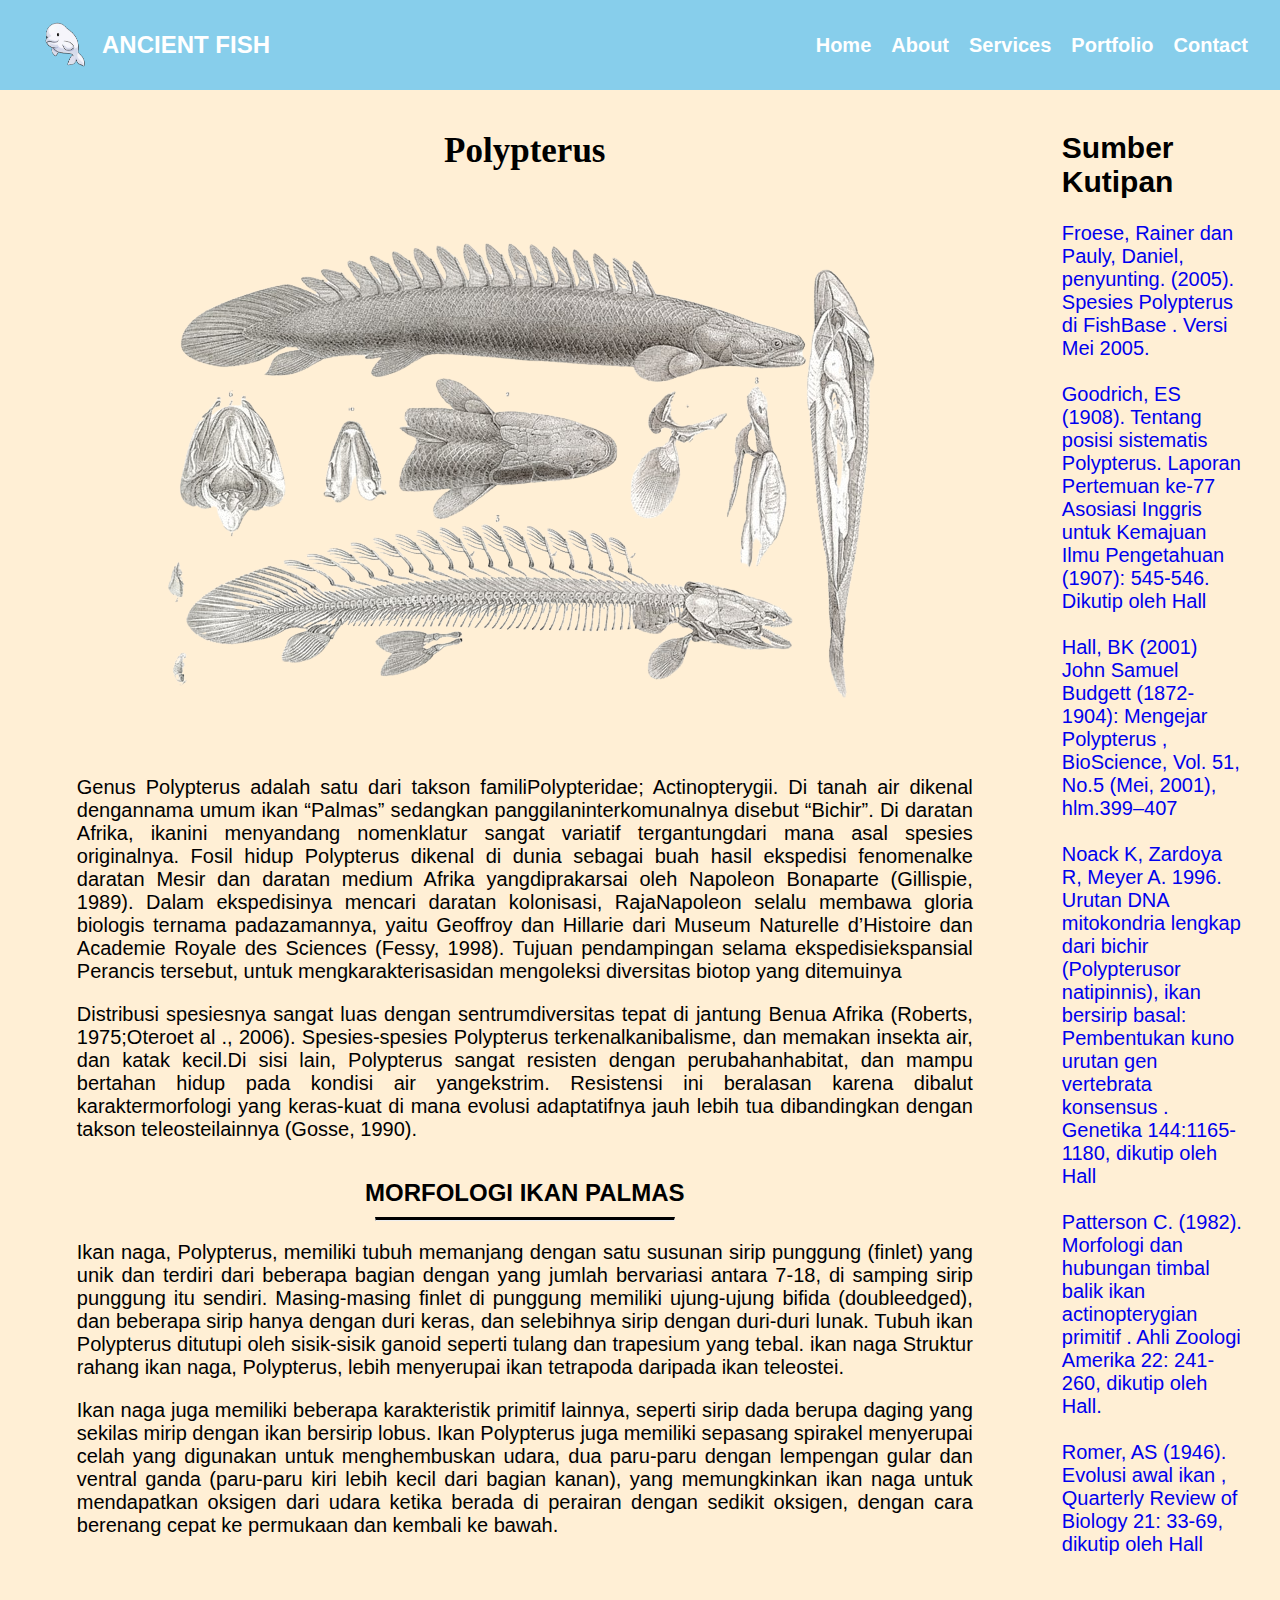
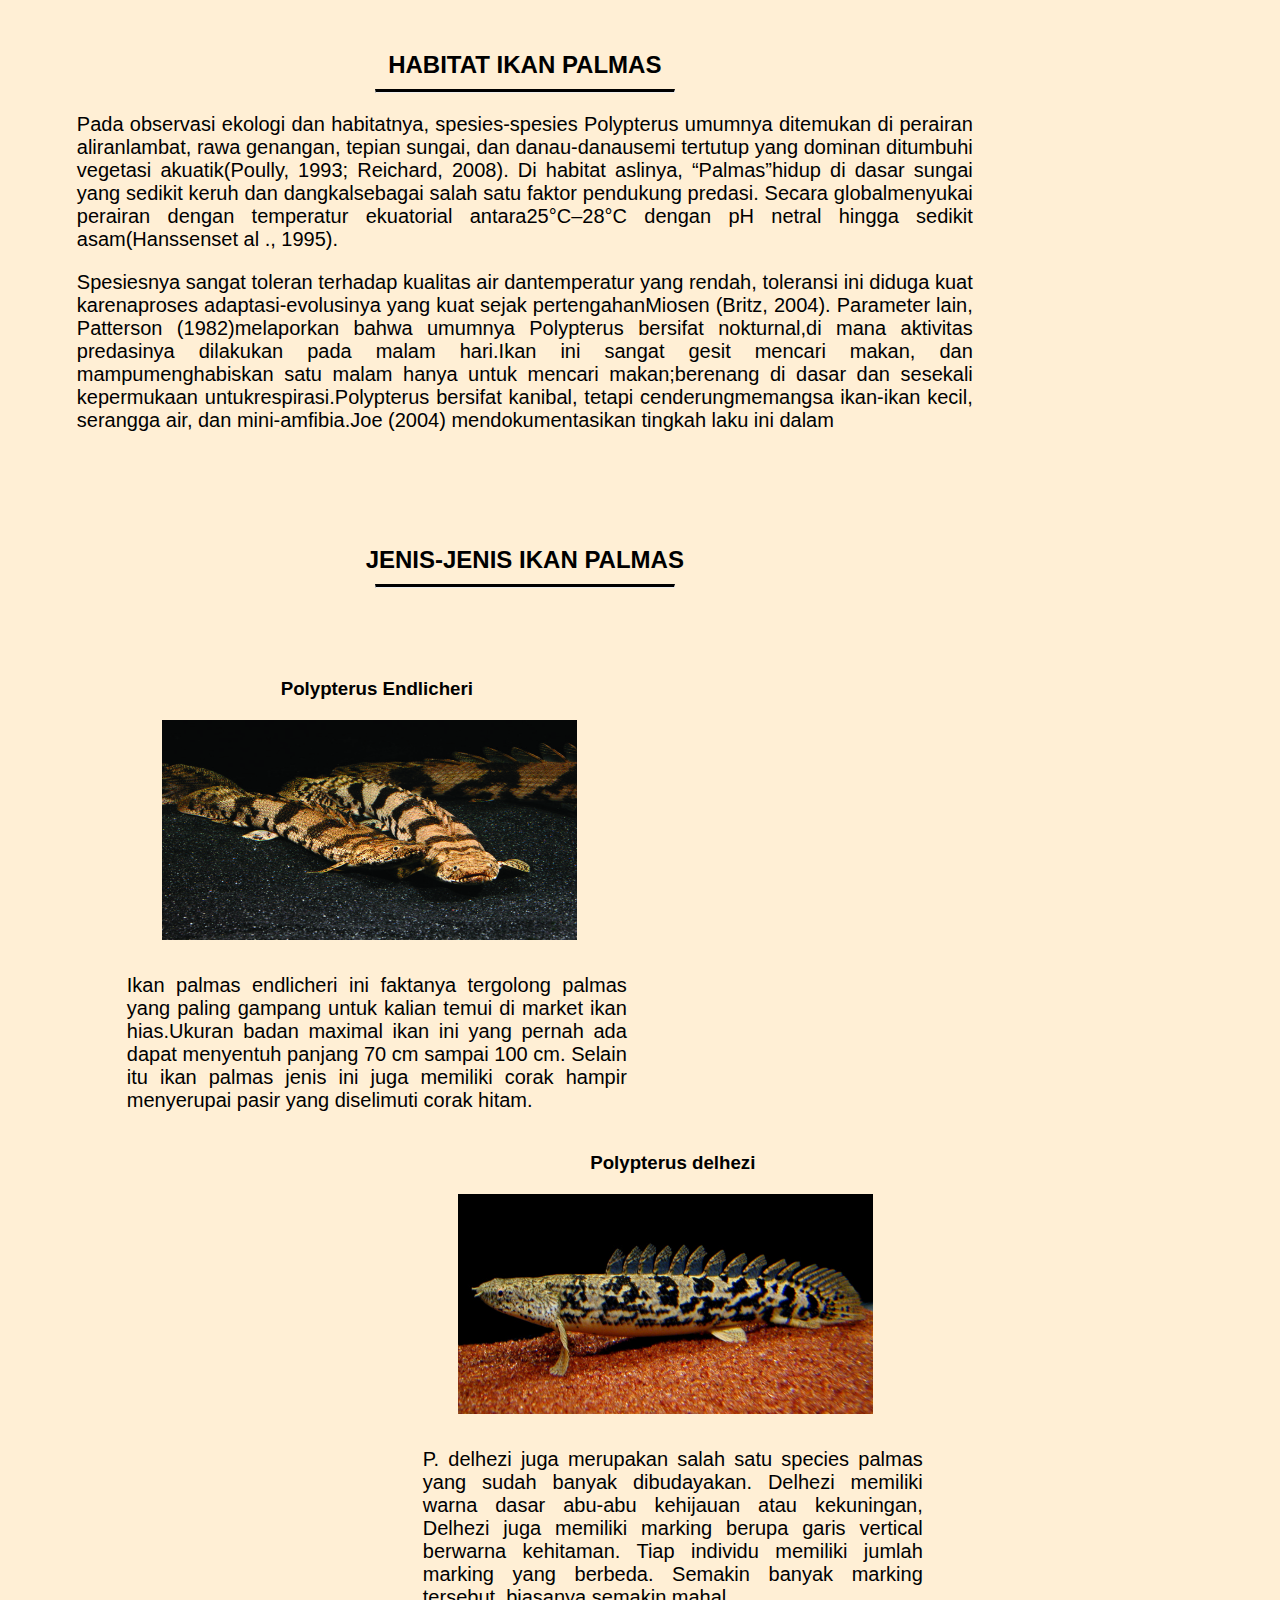
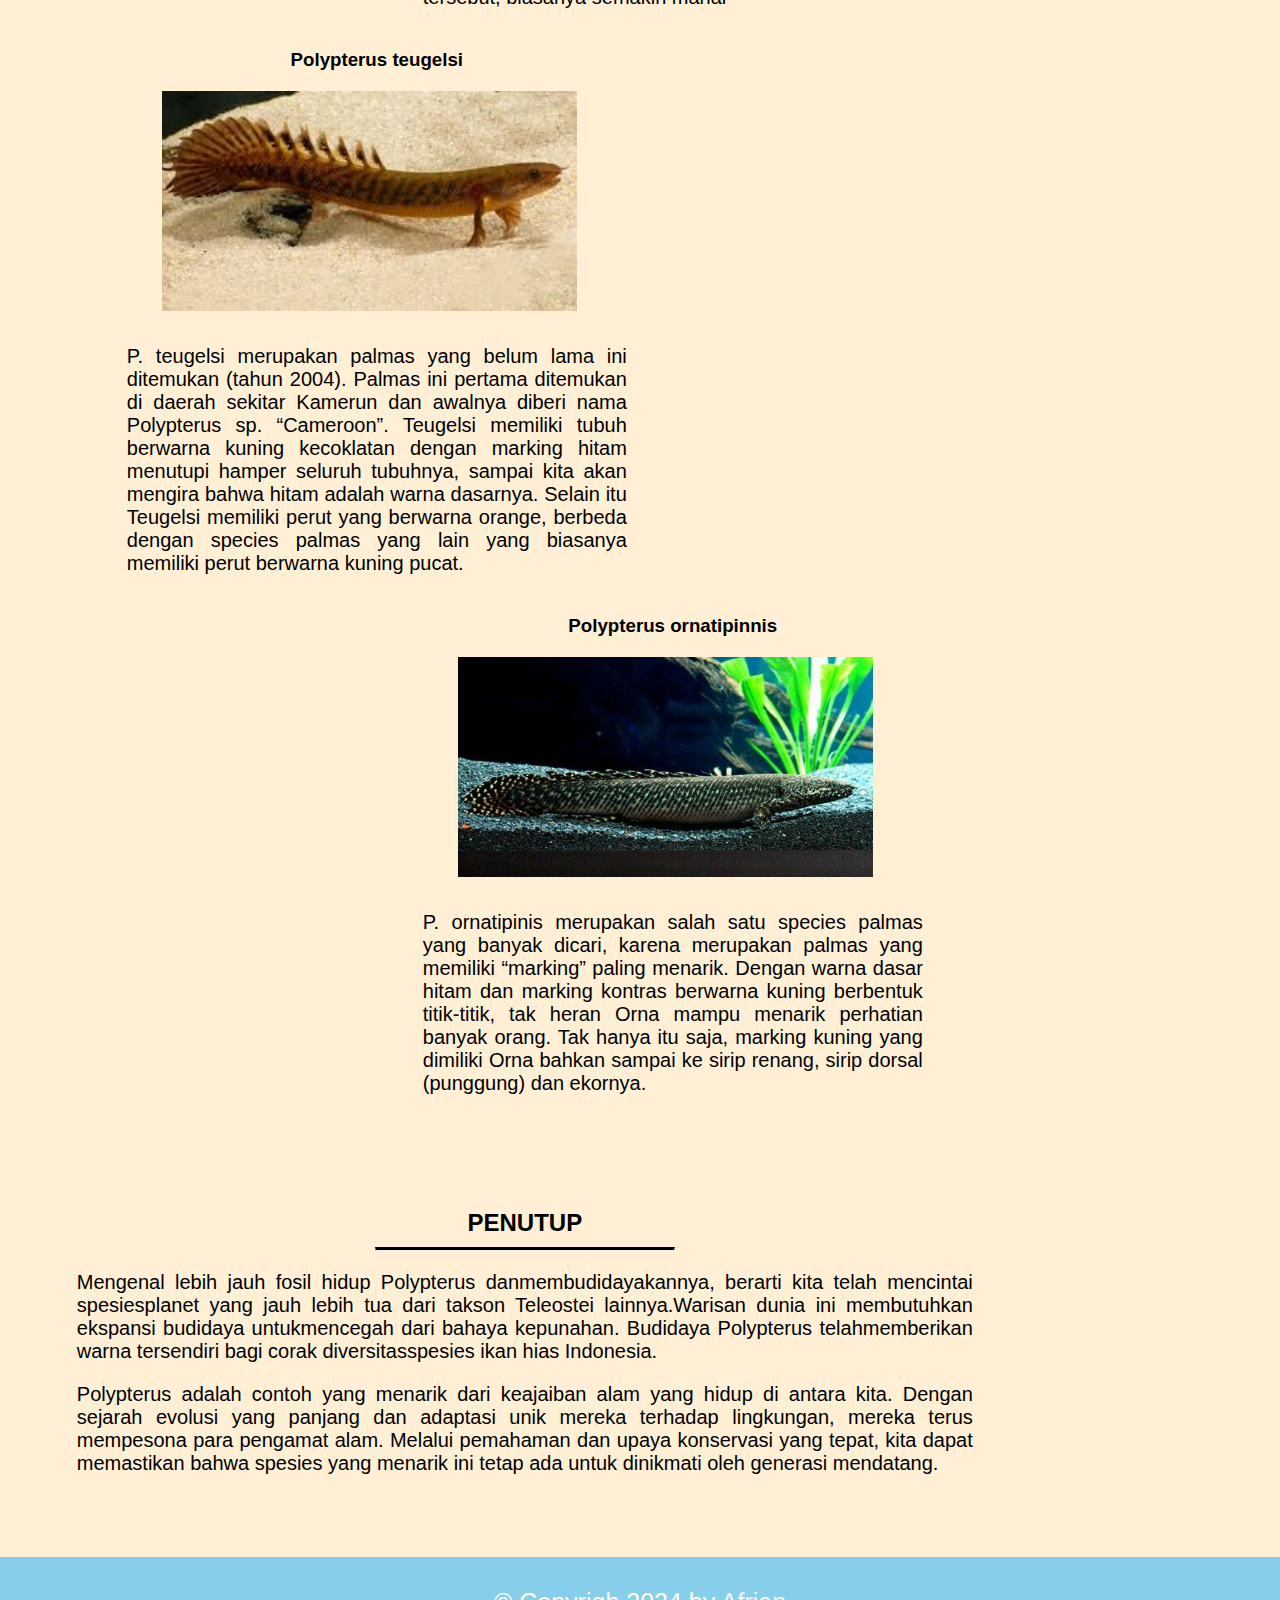
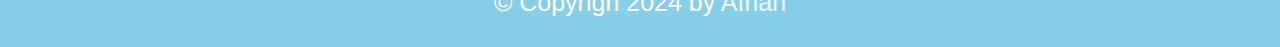
<file: index.html>
<!DOCTYPE html>
<html lang="en">
  <head>
    <meta charset="UTF-8" />
    <meta name="viewport" content="width=device-width, initial-scale=1.0" />
    <link rel="stylesheet" href="style.css" />
    <title>RESPONSI</title>
  </head>
  <body>
    <header>
        <div class="logo">
      <img src="bg.png" alt="Logo Image" id="logo-img" />
      <span class="logo-text">ANCIENT FISH</span>
        </div>
        <nav class="nav">
            <ul class="nav-list">
                <li><a href="#">Home</a></li>
                <li><a href="#">About</a></li>
                <li><a href="#">Services</a></li>
                <li><a href="#">Portfolio</a></li>
                <li><a href="#">Contact</a></li>
            </ul>
        </nav>
    </header>
    <main>
      <div id="content">
        <h1>Polypterus</h1>
        
        <div class="hero">
            <img src="kerangkar.png" alt="" >
        </div>
        <article >
            <p >Genus
                Polypterus adalah satu dari takson familiPolypteridae; Actinopterygii. 
                Di tanah air dikenal dengannama umum ikan “Palmas” sedangkan panggilaninterkomunalnya 
                disebut “Bichir”. Di daratan Afrika, ikanini menyandang nomenklatur sangat variatif 
                tergantungdari mana asal spesies originalnya. Fosil hidup
                Polypterus dikenal di dunia sebagai buah hasil ekspedisi fenomenalke daratan 
                Mesir dan daratan medium Afrika yangdiprakarsai oleh Napoleon Bonaparte (Gillispie, 1989).
                Dalam ekspedisinya mencari daratan kolonisasi, RajaNapoleon selalu membawa gloria biologis 
                ternama padazamannya, yaitu Geoffroy dan Hillarie dari Museum Naturelle d’Histoire dan Academie
                Royale des Sciences (Fessy, 1998). Tujuan pendampingan selama ekspedisiekspansial Perancis 
                tersebut, untuk mengkarakterisasidan mengoleksi diversitas biotop yang ditemuinya</p>
            <p >Distribusi spesiesnya sangat luas dengan sentrumdiversitas tepat di jantung Benua Afrika 
                (Roberts, 1975;Oteroet al ., 2006). Spesies-spesies Polypterus terkenalkanibalisme, 
                dan memakan insekta air, dan katak kecil.Di sisi lain, Polypterus 
                 sangat resisten dengan perubahanhabitat, dan mampu bertahan hidup pada kondisi air yangekstrim. 
                 Resistensi ini beralasan karena dibalut karaktermorfologi yang keras-kuat di mana evolusi 
                 adaptatifnya jauh lebih tua dibandingkan dengan takson teleosteilainnya (Gosse, 1990).</p>
            <br><h2>MORFOLOGI IKAN PALMAS</h2>
        <hr>
        <p> Ikan naga, Polypterus, memiliki tubuh memanjang dengan satu susunan sirip punggung (finlet)
             yang unik dan terdiri dari beberapa bagian dengan yang jumlah bervariasi antara 7-18,
            di samping sirip punggung itu sendiri. Masing-masing finlet di punggung memiliki ujung-ujung bifida
            (doubleedged), dan beberapa sirip hanya dengan duri keras, dan selebihnya sirip dengan duri-duri lunak.
            Tubuh ikan Polypterus ditutupi oleh sisik-sisik ganoid seperti tulang dan trapesium yang tebal.
            ikan naga Struktur rahang ikan naga, Polypterus, lebih menyerupai ikan tetrapoda daripada ikan teleostei.</p>
        <p>Ikan naga juga memiliki beberapa karakteristik primitif lainnya, seperti sirip dada berupa daging yang
            sekilas mirip dengan ikan bersirip lobus. Ikan Polypterus juga memiliki sepasang spirakel menyerupai 
            celah yang digunakan untuk menghembuskan udara, dua paru-paru dengan lempengan gular dan ventral ganda 
            (paru-paru kiri lebih kecil dari bagian kanan), yang memungkinkan ikan naga untuk mendapatkan oksigen 
            dari udara ketika berada di perairan dengan sedikit oksigen, dengan cara berenang cepat ke permukaan 
            dan kembali ke bawah.</p>
        </article>
        <article>
            <h2>HABITAT IKAN PALMAS</h2>
        <hr>
        <p>Pada observasi ekologi dan habitatnya, spesies-spesies
            Polypterus umumnya ditemukan di perairan aliranlambat, rawa genangan, tepian sungai, dan 
            danau-danausemi tertutup yang dominan ditumbuhi vegetasi akuatik(Poully, 1993; Reichard, 2008). 
            Di habitat aslinya, “Palmas”hidup di dasar sungai yang sedikit keruh dan dangkalsebagai salah satu 
            faktor pendukung predasi. Secara globalmenyukai perairan dengan temperatur ekuatorial antara25°C–28°C 
            dengan pH netral hingga sedikit asam(Hanssenset al ., 1995).</p>
        <p>Spesiesnya sangat toleran terhadap kualitas air dantemperatur yang rendah, toleransi ini diduga 
            kuat karenaproses adaptasi-evolusinya yang kuat sejak pertengahanMiosen (Britz, 2004). Parameter 
            lain, Patterson (1982)melaporkan bahwa umumnya Polypterus bersifat nokturnal,di mana aktivitas 
            predasinya dilakukan pada malam hari.Ikan ini sangat gesit mencari makan, dan mampumenghabiskan 
            satu malam hanya untuk mencari makan;berenang di dasar dan sesekali kepermukaan untukrespirasi.Polypterus 
            bersifat kanibal, tetapi cenderungmemangsa ikan-ikan kecil, serangga air, dan mini-amfibia.Joe (2004) 
            mendokumentasikan tingkah laku ini dalam
        </p>
        </article>
        <article>
            <h2>JENIS-JENIS IKAN PALMAS</h2>
        <hr>
        <div class="contain cf">
            <div class="kiri">
                <h3>Polypterus Endlicheri</h3>
                <img src="enli.jpeg" alt="no" id="img">
                <p>Ikan palmas endlicheri ini faktanya tergolong palmas yang paling gampang 
                    untuk kalian temui di market ikan hias.Ukuran badan maximal ikan ini yang 
                    pernah ada dapat menyentuh panjang 
                    70 cm sampai 100 cm. Selain itu ikan palmas jenis ini juga memiliki corak hampir 
                    menyerupai pasir yang diselimuti corak hitam.</p>
            </div>
            <div class="kanan">
                <h3>Polypterus delhezi </h3>
                <img src="delzi.jpg" alt="no" id="img">
                <p>P. delhezi juga merupakan salah satu species palmas yang sudah banyak dibudayakan. 
                    Delhezi memiliki warna dasar abu-abu kehijauan atau kekuningan, Delhezi juga memiliki 
                    marking berupa garis vertical berwarna kehitaman. Tiap individu memiliki jumlah marking 
                    yang berbeda. Semakin banyak marking tersebut, biasanya semakin mahal</p>
            </div>
            <div class="kiri">
                <h3>Polypterus teugelsi</h3>
                <img src="toge.jpeg" alt="no" id="img">
                <p>P. teugelsi merupakan palmas yang belum lama ini ditemukan (tahun 2004). 
                    Palmas ini pertama ditemukan di daerah sekitar Kamerun dan awalnya diberi nama Polypterus sp. 
                    “Cameroon”. Teugelsi memiliki tubuh berwarna kuning kecoklatan dengan marking hitam menutupi 
                    hamper seluruh tubuhnya, sampai kita akan mengira bahwa hitam adalah warna dasarnya. 
                    Selain itu Teugelsi memiliki perut yang berwarna orange, berbeda dengan species palmas yang 
                    lain yang biasanya memiliki perut berwarna kuning pucat.</p>
            </div>
            <div class="kanan">
                <h3>Polypterus ornatipinnis</h3>
                <img src="orna.jpeg" alt="no" id="img">
                <p>P. ornatipinis merupakan salah satu species palmas yang banyak dicari, 
                    karena merupakan palmas yang memiliki “marking” paling menarik. 
                    Dengan warna dasar hitam dan marking kontras berwarna kuning berbentuk titik-titik, 
                    tak heran Orna mampu menarik perhatian banyak orang. Tak hanya itu saja, marking kuning 
                    yang dimiliki Orna bahkan sampai ke sirip renang, sirip dorsal (punggung) dan ekornya.</p>
            </div>
            </article>
            <article>
                <h2>PENUTUP</h2>
            <hr>
            <p>Mengenal lebih jauh fosil hidup Polypterus danmembudidayakannya, berarti kita telah mencintai 
                spesiesplanet yang jauh lebih tua dari takson Teleostei lainnya.Warisan dunia ini membutuhkan 
                ekspansi budidaya untukmencegah dari bahaya kepunahan. Budidaya Polypterus 
                telahmemberikan warna tersendiri bagi corak diversitasspesies ikan hias Indonesia.</p>
            <p>Polypterus adalah contoh yang menarik dari keajaiban alam yang hidup di antara kita. 
                Dengan sejarah evolusi yang panjang dan adaptasi unik mereka terhadap lingkungan, mereka 
                terus mempesona para pengamat alam. Melalui pemahaman dan upaya konservasi yang tepat, kita 
                dapat memastikan bahwa spesies yang menarik ini tetap ada untuk dinikmati oleh generasi mendatang.</p>
            </article>
        </div>
        </div>


      <aside>
        <h2>Sumber Kutipan</h2><br>
      <ul>
        <li><a href="#">Froese, Rainer dan Pauly, Daniel, penyunting. (2005). Spesies Polypterus di FishBase . Versi Mei 2005.</a></li>
        <br><li><a href="#">Goodrich, ES (1908). Tentang posisi sistematis Polypterus. Laporan Pertemuan ke-77 Asosiasi Inggris untuk Kemajuan Ilmu Pengetahuan (1907): 545-546. Dikutip oleh Hall</a></li>
        <br><li><a href="#">Hall, BK (2001) John Samuel Budgett (1872-1904): Mengejar Polypterus , BioScience, Vol. 51, No.5 (Mei, 2001), hlm.399–407</a></li>
        <br><li><a href="#">Noack K, Zardoya R, Meyer A. 1996. Urutan DNA mitokondria lengkap dari bichir (Polypterusor natipinnis), ikan bersirip basal: Pembentukan kuno urutan gen vertebrata konsensus . Genetika 144:1165-1180, dikutip oleh Hall</a></li>
        <br><li><a href="#">Patterson C. (1982). Morfologi dan hubungan timbal balik ikan actinopterygian primitif . Ahli Zoologi Amerika 22: 241-260, dikutip oleh Hall.</a></li>
        <br><li><a href="#">Romer, AS (1946). Evolusi awal ikan , Quarterly Review of Biology 21: 33-69, dikutip oleh Hall</a></li>
      </ul>

      </aside>
    </main>
    <footer class="footer">
        <p class="copy"> &copy Copyrigh 2024 by <a href="#">Afrian</a></p>
    </footer>
  </body>
</html>
</file>
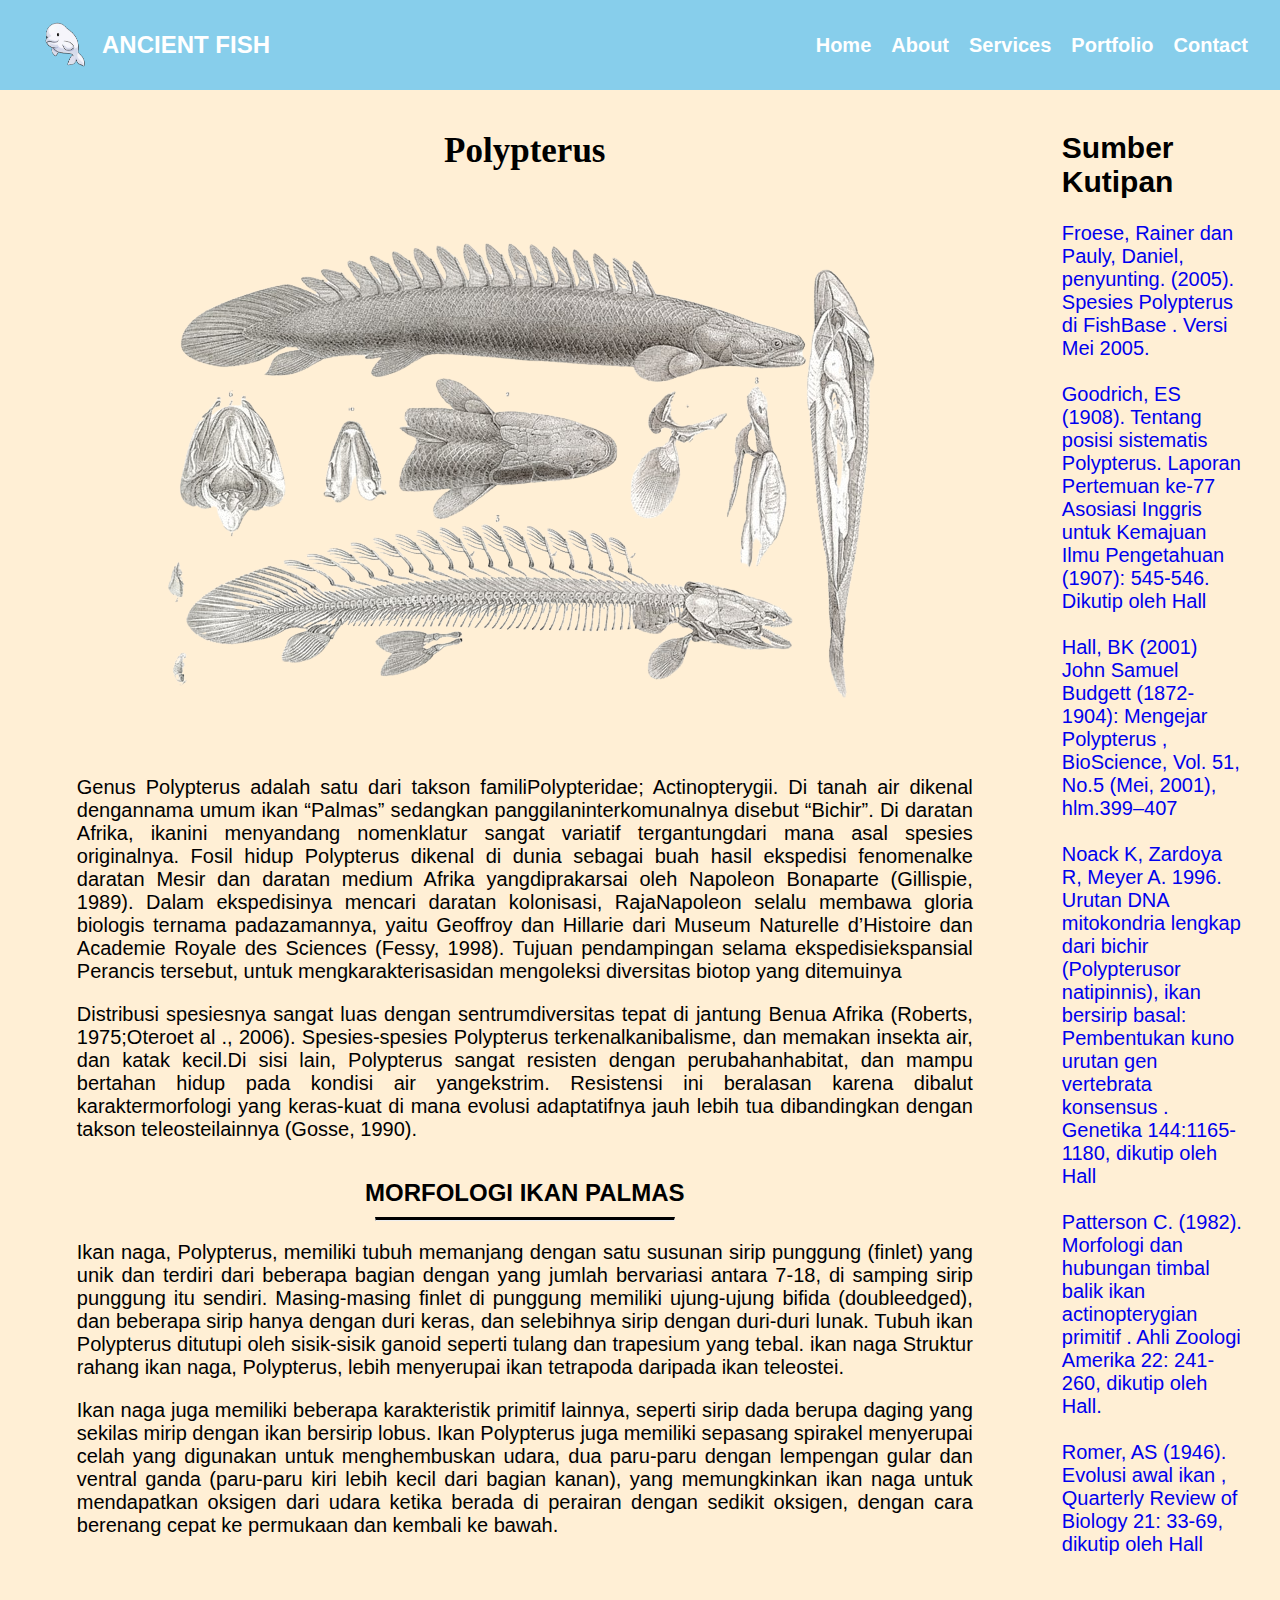
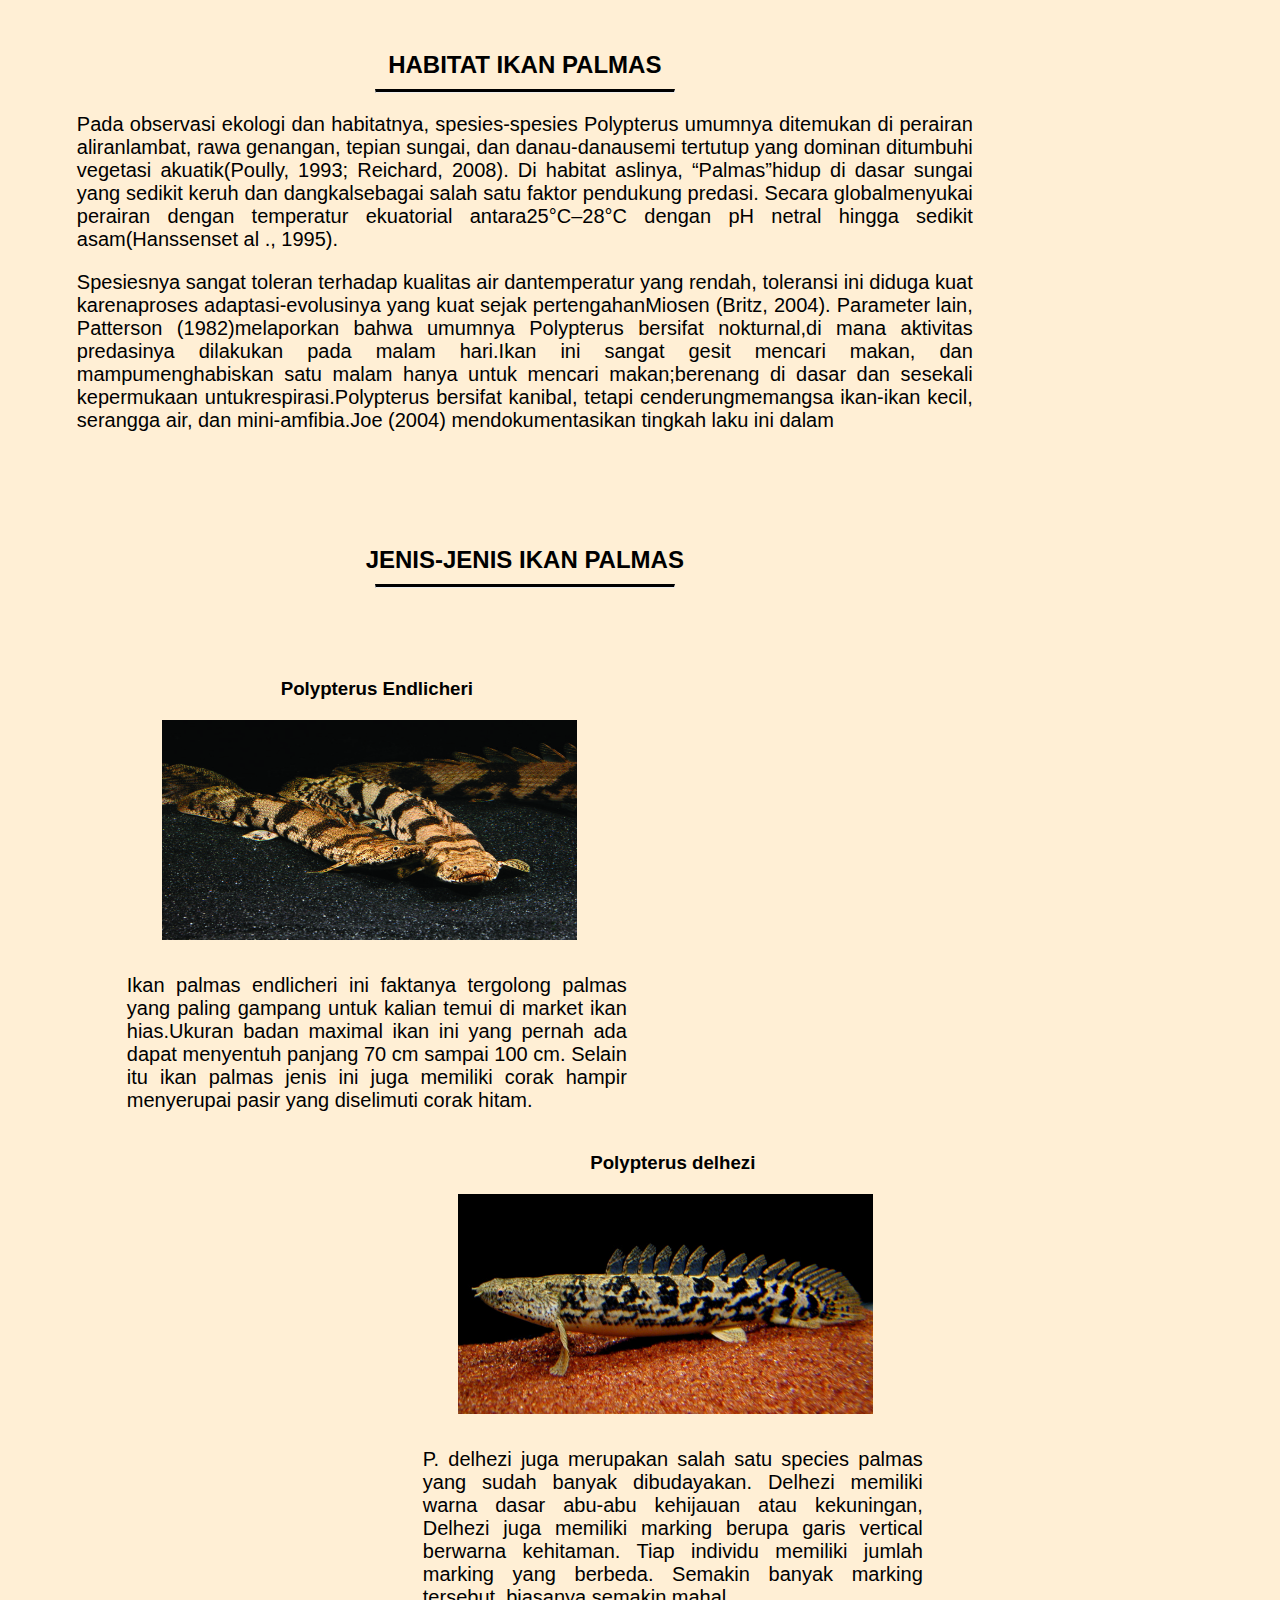
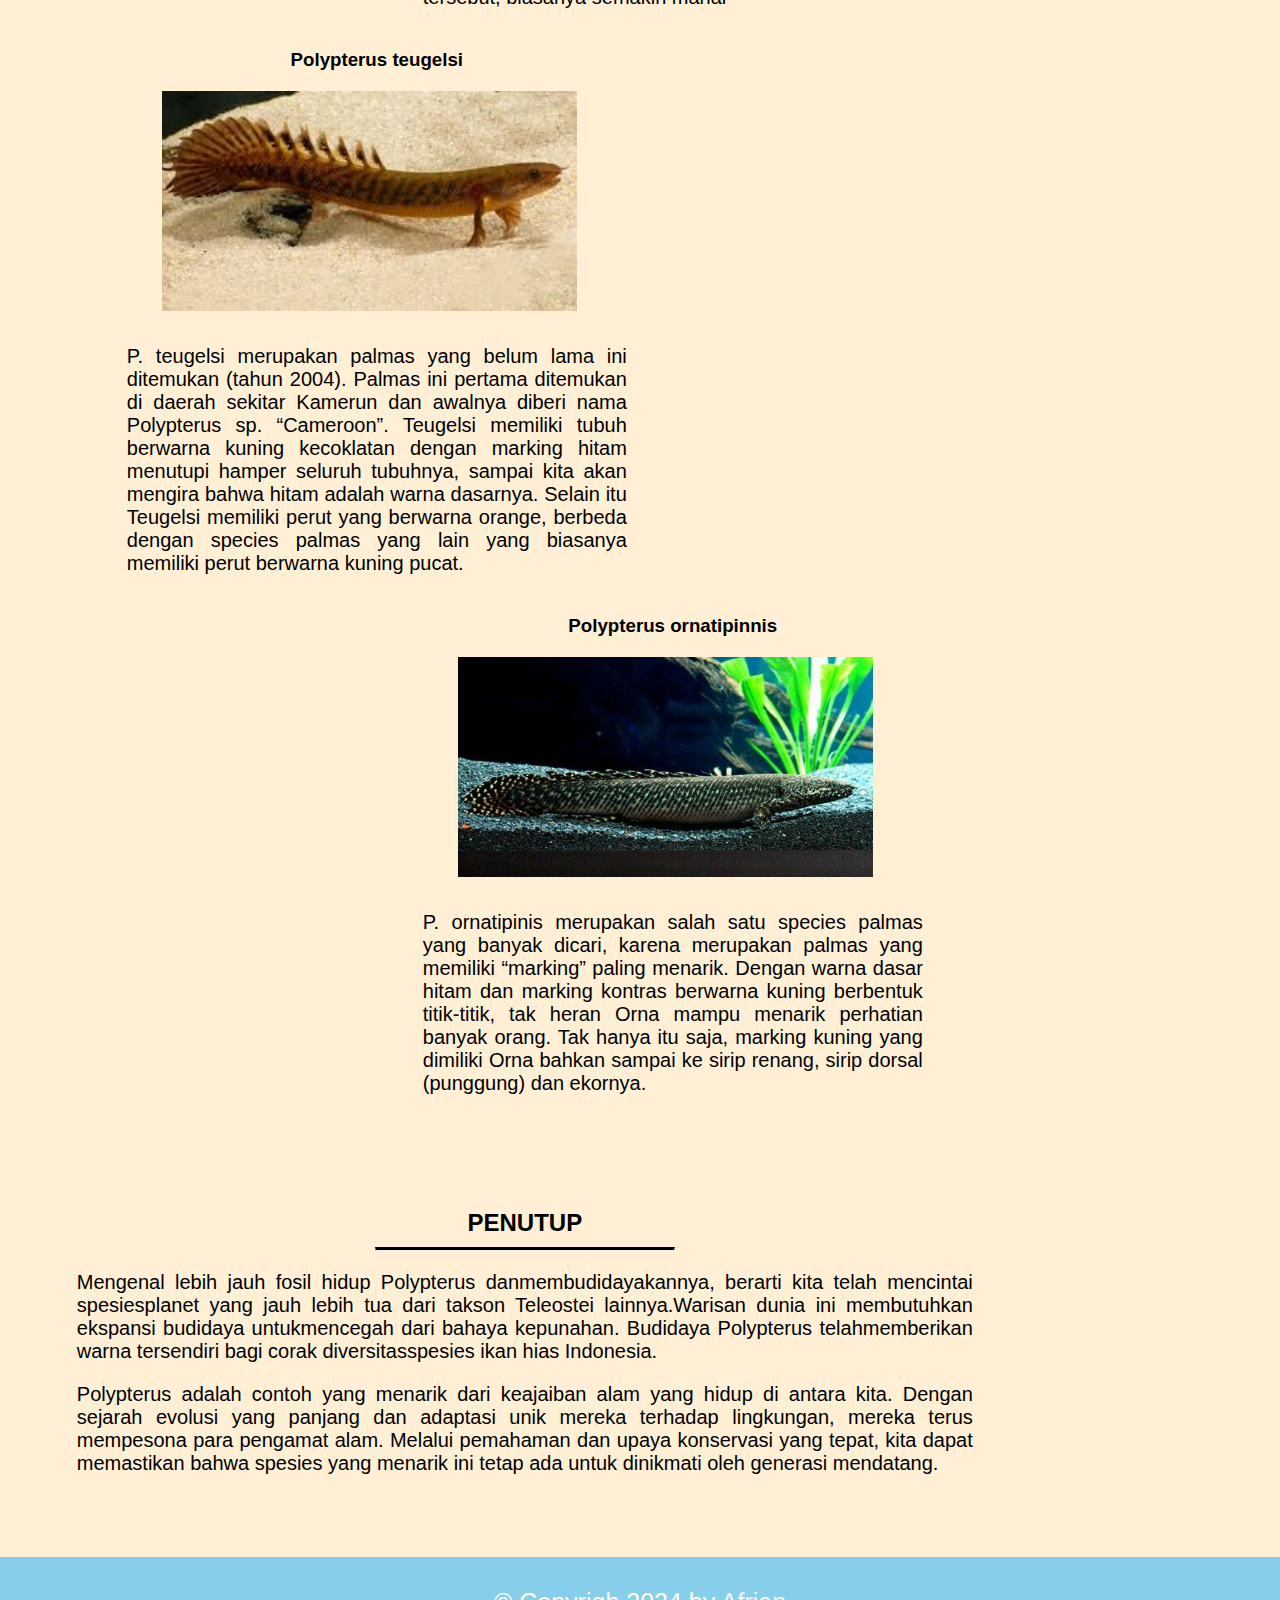
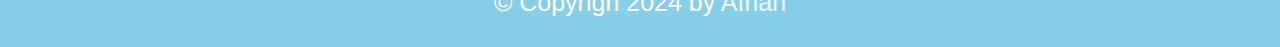
<file: tugas.html>
<!DOCTYPE html>
<html lang="en">
  <head>
    <meta charset="UTF-8" />
    <meta name="viewport" content="width=device-width, initial-scale=1.0" />
    <link rel="stylesheet" href="style.css" />
    <title>RESPONSI</title>
  </head>
  <body>
    <header>
        <div class="logo">
      <img src="bg.png" alt="Logo Image" id="logo-img" />
      <span class="logo-text">ANCIENT FISH</span>
        </div>
        <nav class="nav">
            <ul class="nav-list">
                <li><a href="#">Home</a></li>
                <li><a href="#">About</a></li>
                <li><a href="#">Services</a></li>
                <li><a href="#">Portfolio</a></li>
                <li><a href="#">Contact</a></li>
            </ul>
        </nav>
    </header>
    <main>
      <div id="content">
        <h1>Polypterus</h1>
        
        <div class="hero">
            <img src="kerangkar.png" alt="" >
        </div>
        <article >
            <p >Genus
                Polypterus adalah satu dari takson familiPolypteridae; Actinopterygii. 
                Di tanah air dikenal dengannama umum ikan “Palmas” sedangkan panggilaninterkomunalnya 
                disebut “Bichir”. Di daratan Afrika, ikanini menyandang nomenklatur sangat variatif 
                tergantungdari mana asal spesies originalnya. Fosil hidup
                Polypterus dikenal di dunia sebagai buah hasil ekspedisi fenomenalke daratan 
                Mesir dan daratan medium Afrika yangdiprakarsai oleh Napoleon Bonaparte (Gillispie, 1989).
                Dalam ekspedisinya mencari daratan kolonisasi, RajaNapoleon selalu membawa gloria biologis 
                ternama padazamannya, yaitu Geoffroy dan Hillarie dari Museum Naturelle d’Histoire dan Academie
                Royale des Sciences (Fessy, 1998). Tujuan pendampingan selama ekspedisiekspansial Perancis 
                tersebut, untuk mengkarakterisasidan mengoleksi diversitas biotop yang ditemuinya</p>
            <p >Distribusi spesiesnya sangat luas dengan sentrumdiversitas tepat di jantung Benua Afrika 
                (Roberts, 1975;Oteroet al ., 2006). Spesies-spesies Polypterus terkenalkanibalisme, 
                dan memakan insekta air, dan katak kecil.Di sisi lain, Polypterus 
                 sangat resisten dengan perubahanhabitat, dan mampu bertahan hidup pada kondisi air yangekstrim. 
                 Resistensi ini beralasan karena dibalut karaktermorfologi yang keras-kuat di mana evolusi 
                 adaptatifnya jauh lebih tua dibandingkan dengan takson teleosteilainnya (Gosse, 1990).</p>
            <br><h2>MORFOLOGI IKAN PALMAS</h2>
        <hr>
        <p> Ikan naga, Polypterus, memiliki tubuh memanjang dengan satu susunan sirip punggung (finlet)
             yang unik dan terdiri dari beberapa bagian dengan yang jumlah bervariasi antara 7-18,
            di samping sirip punggung itu sendiri. Masing-masing finlet di punggung memiliki ujung-ujung bifida
            (doubleedged), dan beberapa sirip hanya dengan duri keras, dan selebihnya sirip dengan duri-duri lunak.
            Tubuh ikan Polypterus ditutupi oleh sisik-sisik ganoid seperti tulang dan trapesium yang tebal.
            ikan naga Struktur rahang ikan naga, Polypterus, lebih menyerupai ikan tetrapoda daripada ikan teleostei.</p>
        <p>Ikan naga juga memiliki beberapa karakteristik primitif lainnya, seperti sirip dada berupa daging yang
            sekilas mirip dengan ikan bersirip lobus. Ikan Polypterus juga memiliki sepasang spirakel menyerupai 
            celah yang digunakan untuk menghembuskan udara, dua paru-paru dengan lempengan gular dan ventral ganda 
            (paru-paru kiri lebih kecil dari bagian kanan), yang memungkinkan ikan naga untuk mendapatkan oksigen 
            dari udara ketika berada di perairan dengan sedikit oksigen, dengan cara berenang cepat ke permukaan 
            dan kembali ke bawah.</p>
        </article>
        <article>
            <h2>HABITAT IKAN PALMAS</h2>
        <hr>
        <p>Pada observasi ekologi dan habitatnya, spesies-spesies
            Polypterus umumnya ditemukan di perairan aliranlambat, rawa genangan, tepian sungai, dan 
            danau-danausemi tertutup yang dominan ditumbuhi vegetasi akuatik(Poully, 1993; Reichard, 2008). 
            Di habitat aslinya, “Palmas”hidup di dasar sungai yang sedikit keruh dan dangkalsebagai salah satu 
            faktor pendukung predasi. Secara globalmenyukai perairan dengan temperatur ekuatorial antara25°C–28°C 
            dengan pH netral hingga sedikit asam(Hanssenset al ., 1995).</p>
        <p>Spesiesnya sangat toleran terhadap kualitas air dantemperatur yang rendah, toleransi ini diduga 
            kuat karenaproses adaptasi-evolusinya yang kuat sejak pertengahanMiosen (Britz, 2004). Parameter 
            lain, Patterson (1982)melaporkan bahwa umumnya Polypterus bersifat nokturnal,di mana aktivitas 
            predasinya dilakukan pada malam hari.Ikan ini sangat gesit mencari makan, dan mampumenghabiskan 
            satu malam hanya untuk mencari makan;berenang di dasar dan sesekali kepermukaan untukrespirasi.Polypterus 
            bersifat kanibal, tetapi cenderungmemangsa ikan-ikan kecil, serangga air, dan mini-amfibia.Joe (2004) 
            mendokumentasikan tingkah laku ini dalam
        </p>
        </article>
        <article>
            <h2>JENIS-JENIS IKAN PALMAS</h2>
        <hr>
        <div class="contain cf">
            <div class="kiri">
                <h3>Polypterus Endlicheri</h3>
                <img src="enli.jpeg" alt="no" id="img">
                <p>Ikan palmas endlicheri ini faktanya tergolong palmas yang paling gampang 
                    untuk kalian temui di market ikan hias.Ukuran badan maximal ikan ini yang 
                    pernah ada dapat menyentuh panjang 
                    70 cm sampai 100 cm. Selain itu ikan palmas jenis ini juga memiliki corak hampir 
                    menyerupai pasir yang diselimuti corak hitam.</p>
            </div>
            <div class="kanan">
                <h3>Polypterus delhezi </h3>
                <img src="delzi.jpg" alt="no" id="img">
                <p>P. delhezi juga merupakan salah satu species palmas yang sudah banyak dibudayakan. 
                    Delhezi memiliki warna dasar abu-abu kehijauan atau kekuningan, Delhezi juga memiliki 
                    marking berupa garis vertical berwarna kehitaman. Tiap individu memiliki jumlah marking 
                    yang berbeda. Semakin banyak marking tersebut, biasanya semakin mahal</p>
            </div>
            <div class="kiri">
                <h3>Polypterus teugelsi</h3>
                <img src="toge.jpeg" alt="no" id="img">
                <p>P. teugelsi merupakan palmas yang belum lama ini ditemukan (tahun 2004). 
                    Palmas ini pertama ditemukan di daerah sekitar Kamerun dan awalnya diberi nama Polypterus sp. 
                    “Cameroon”. Teugelsi memiliki tubuh berwarna kuning kecoklatan dengan marking hitam menutupi 
                    hamper seluruh tubuhnya, sampai kita akan mengira bahwa hitam adalah warna dasarnya. 
                    Selain itu Teugelsi memiliki perut yang berwarna orange, berbeda dengan species palmas yang 
                    lain yang biasanya memiliki perut berwarna kuning pucat.</p>
            </div>
            <div class="kanan">
                <h3>Polypterus ornatipinnis</h3>
                <img src="orna.jpeg" alt="no" id="img">
                <p>P. ornatipinis merupakan salah satu species palmas yang banyak dicari, 
                    karena merupakan palmas yang memiliki “marking” paling menarik. 
                    Dengan warna dasar hitam dan marking kontras berwarna kuning berbentuk titik-titik, 
                    tak heran Orna mampu menarik perhatian banyak orang. Tak hanya itu saja, marking kuning 
                    yang dimiliki Orna bahkan sampai ke sirip renang, sirip dorsal (punggung) dan ekornya.</p>
            </div>
            </article>
            <article>
                <h2>PENUTUP</h2>
            <hr>
            <p>Mengenal lebih jauh fosil hidup Polypterus danmembudidayakannya, berarti kita telah mencintai 
                spesiesplanet yang jauh lebih tua dari takson Teleostei lainnya.Warisan dunia ini membutuhkan 
                ekspansi budidaya untukmencegah dari bahaya kepunahan. Budidaya Polypterus 
                telahmemberikan warna tersendiri bagi corak diversitasspesies ikan hias Indonesia.</p>
            <p>Polypterus adalah contoh yang menarik dari keajaiban alam yang hidup di antara kita. 
                Dengan sejarah evolusi yang panjang dan adaptasi unik mereka terhadap lingkungan, mereka 
                terus mempesona para pengamat alam. Melalui pemahaman dan upaya konservasi yang tepat, kita 
                dapat memastikan bahwa spesies yang menarik ini tetap ada untuk dinikmati oleh generasi mendatang.</p>
            </article>
        </div>
        </div>


      <aside>
        <h2>Sumber Kutipan</h2><br>
      <ul>
        <li><a href="#">Froese, Rainer dan Pauly, Daniel, penyunting. (2005). Spesies Polypterus di FishBase . Versi Mei 2005.</a></li>
        <br><li><a href="#">Goodrich, ES (1908). Tentang posisi sistematis Polypterus. Laporan Pertemuan ke-77 Asosiasi Inggris untuk Kemajuan Ilmu Pengetahuan (1907): 545-546. Dikutip oleh Hall</a></li>
        <br><li><a href="#">Hall, BK (2001) John Samuel Budgett (1872-1904): Mengejar Polypterus , BioScience, Vol. 51, No.5 (Mei, 2001), hlm.399–407</a></li>
        <br><li><a href="#">Noack K, Zardoya R, Meyer A. 1996. Urutan DNA mitokondria lengkap dari bichir (Polypterusor natipinnis), ikan bersirip basal: Pembentukan kuno urutan gen vertebrata konsensus . Genetika 144:1165-1180, dikutip oleh Hall</a></li>
        <br><li><a href="#">Patterson C. (1982). Morfologi dan hubungan timbal balik ikan actinopterygian primitif . Ahli Zoologi Amerika 22: 241-260, dikutip oleh Hall.</a></li>
        <br><li><a href="#">Romer, AS (1946). Evolusi awal ikan , Quarterly Review of Biology 21: 33-69, dikutip oleh Hall</a></li>
      </ul>

      </aside>
    </main>
    <footer class="footer">
        <p class="copy"> &copy Copyrigh 2024 by <a href="#">Afrian</a></p>
    </footer>
  </body>
</html>
</file>
<file: style.css>
* {
  padding: 0;
  margin: 0;

  text-decoration: none;
  list-style: none;
  box-sizing: border-box;
}

body {
  min-height: 100vh;
  display: flex;
  flex-direction: column;
  font-family: Montserrat, sans-serif;
  background-color: papayawhip;
}

/* Header Sections */

header {
  position: sticky;
  top: 0;
  left: 0;
  min-height: 10vh;
  display: flex;
  justify-content: space-between;
  align-items: center;
  padding: 0 2rem;
  z-index: 100;
  background-color: skyblue;
  width: 100%;
  text-align: center;
}

/* LOGO */
.logo {
  display: flex;
  align-items: center;
  color: white;
}
#logo-img {
  width: 30px;
  height: 30px;
  width: 60px;
  height: 60px;
  margin-right: 10px;
  display: flex;
}
.logo-text {
  font-size: 24px;
  font-weight: bold;
  color: white;
}

/*  nav  */
nav {
  display: flex;
  align-items: center;

}
.nav-list {
  display: flex;
}

.nav-list li {
  margin-left: 20px;
}

.nav-list li a {
  color: white;
  font-size: 20px;
  font-weight: bold;
}

.nav-list li a:hover {
  color: #ffc107; 
}


/* Content Sections */
hr{
  width: 300px ;
  border-top: 3px solid black;
  margin: auto;
  margin-top: 10px;
  margin-bottom: 20px;
}

main {
  min-height: 80vh;
  display: flex;
  flex-wrap: wrap;
  justify-content: center;
  position: relative;
}
.hero{
  height: 500px;
  background-size: cover;
  display: flex;
  justify-content: center;
  align-items: center;
}
h1{
 text-align: center;
 font-family: Georgia, 'Times New Roman', Times, serif;
 font-size: 35px;
 padding: 25px;
}

.contain{
  padding: 50px;
  margin-top: 20px;
}

.kiri{
  width: 500px;
  float: left;
  background-color: papayawhip;
  box-sizing: border-box;
  text-align: justify;
}

.kanan{
  width: 500px;
  float: right;
  background-color: papayawhip;
  box-sizing: border-box;
  text-align: justify;
}
h3{
  text-align: center;
  padding: 20px;
}

#img{
  width: 450px;
  height: 250px;
  padding-left: 35px;
  padding-bottom: 30px;
}

#content {
  min-width: 80vw;
  max-width: 80vw;
  margin: 1rem 0;
  display: flex;
  flex-direction: column;
  gap: 2rem;
}

article {
  margin: 1rem 4rem;
  padding-bottom: 30px;
  text-align: justify;
}
article p{
  padding-bottom: 20px;
  font-size: 20px;
}
article h2{
  text-align: center;
}

/* Aside */
aside {
  min-width: 18vw;
  max-width: 18vw;
  margin: 1rem 0;
  gap: 1rem;
  font-size: 20px;
  padding: 25px;
}

/* Footer Sections */
.footer{
  background-color: skyblue;
  padding: 18px;
  min-height: 10vh;
  width: 100%;
  display: grid;
  place-items: center;
}
.copy {
  color: white;
  text-align: center;
  font-size: 25px;
}
.footer a{
  color: aliceblue;
  text-decoration: none;
}
</file>
